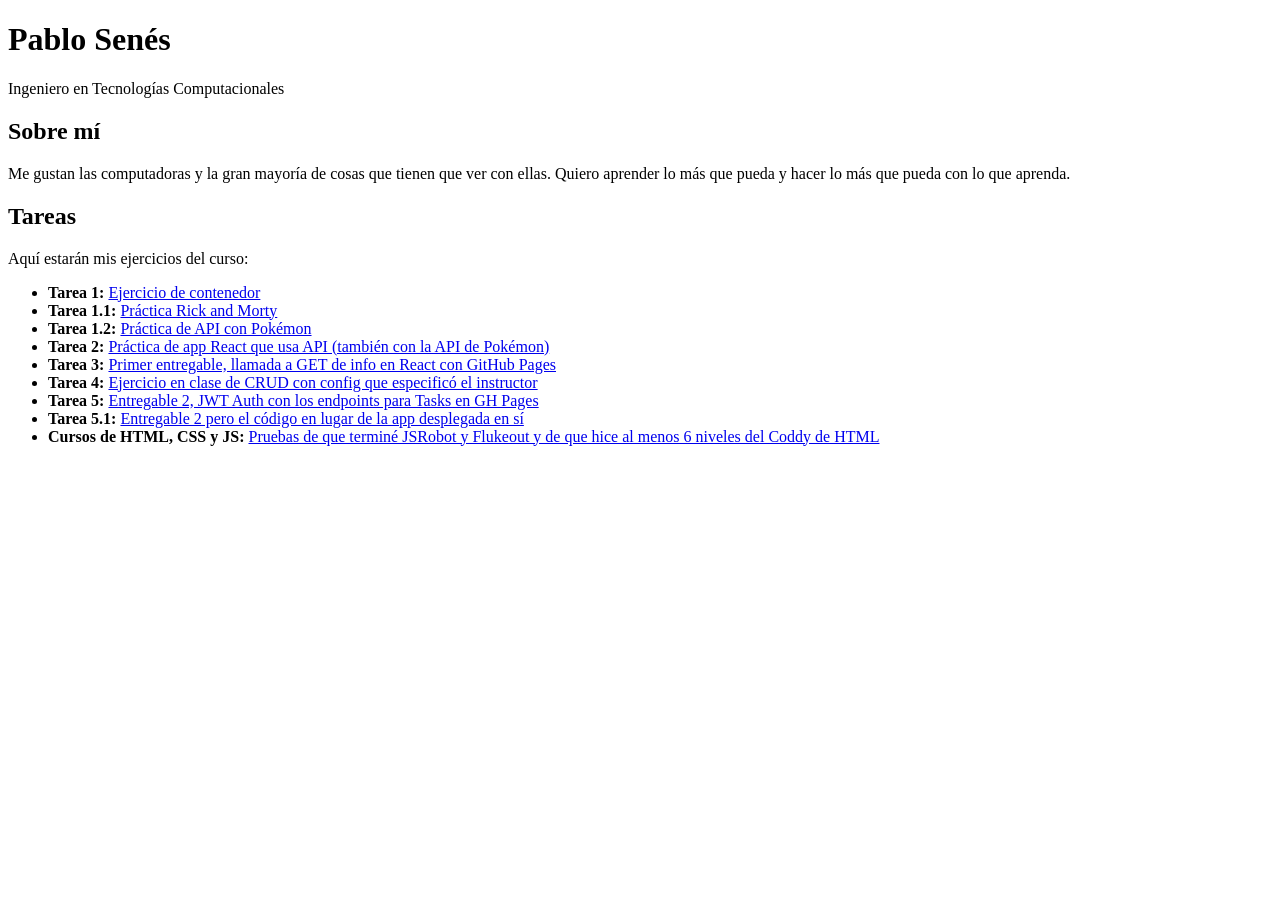
<file: index.html>
<!DOCTYPE html>
<html lang="es">
<head>
  <meta charset="UTF-8">
  <title>mi CV</title>
</head>
<body>
  
  <header>
    <h1>Pablo Senés</h1>
    <p>Ingeniero en Tecnologías Computacionales</p>
  </header>

  <section>
    <h2>Sobre mí</h2>
    <p>Me gustan las computadoras y la gran mayoría de cosas que tienen que ver con ellas. Quiero aprender lo más que pueda y hacer lo más que pueda con lo que aprenda.</p>
  </section>

  <section>
    <h2>Tareas</h2>
    <p>Aquí estarán mis ejercicios del curso:</p>
    <ul>
      <li>
        <strong>Tarea 1:</strong> 
        <a href="./practica1.html" target="_blank">Ejercicio de contenedor</a>
      </li>
      <li>
        <strong>Tarea 1.1:</strong> 
        <a href="practica_rick_morty/index.html" target="_blank">Práctica Rick and Morty</a>
      </li>
      <li>
        <strong>Tarea 1.2:</strong> 
        <a href="practica_pokemon/index.html" target="_blank">Práctica de API con Pokémon</a>
      </li>
      <li>
        <strong>Tarea 2:</strong> 
        <a href="https://ppineyro.github.io/ejercicios-react/" target="_blank">Práctica de app React que usa API (también con la API de Pokémon)</a>
      </li>
      <li>
        <strong>Tarea 3:</strong> 
        <a href="https://ppineyro.github.io/taskflow-proyectofinal/" target="_blank">Primer entregable, llamada a GET de info en React con GitHub Pages</a>
      </li>
      <li>
        <strong>Tarea 4:</strong> 
        <a href="https://ppineyro.github.io/ejercicio-crud/" target="_blank">Ejercicio en clase de CRUD con config que especificó el instructor</a>
      </li>
      <li>
        <strong>Tarea 5:</strong> 
        <a href="https://ppineyro.github.io/jwt-auth-demo/login" target="_blank">Entregable 2, JWT Auth con los endpoints para Tasks en GH Pages</a>
      </li>
      <li>
        <strong>Tarea 5.1:</strong> 
        <a href="https://github.com/ppineyro/jwt-auth-demo" target="_blank">Entregable 2 pero el código en lugar de la app desplegada en sí</a>
      </li>
      <li>
        <strong>Cursos de HTML, CSS y JS:</strong> 
        <a href="./cursos.html" target="_blank">Pruebas de que terminé JSRobot y Flukeout y de que hice al menos 6 niveles del Coddy de HTML</a>
      </li>
    </ul>
  </section>

</body>
</html>
</file>
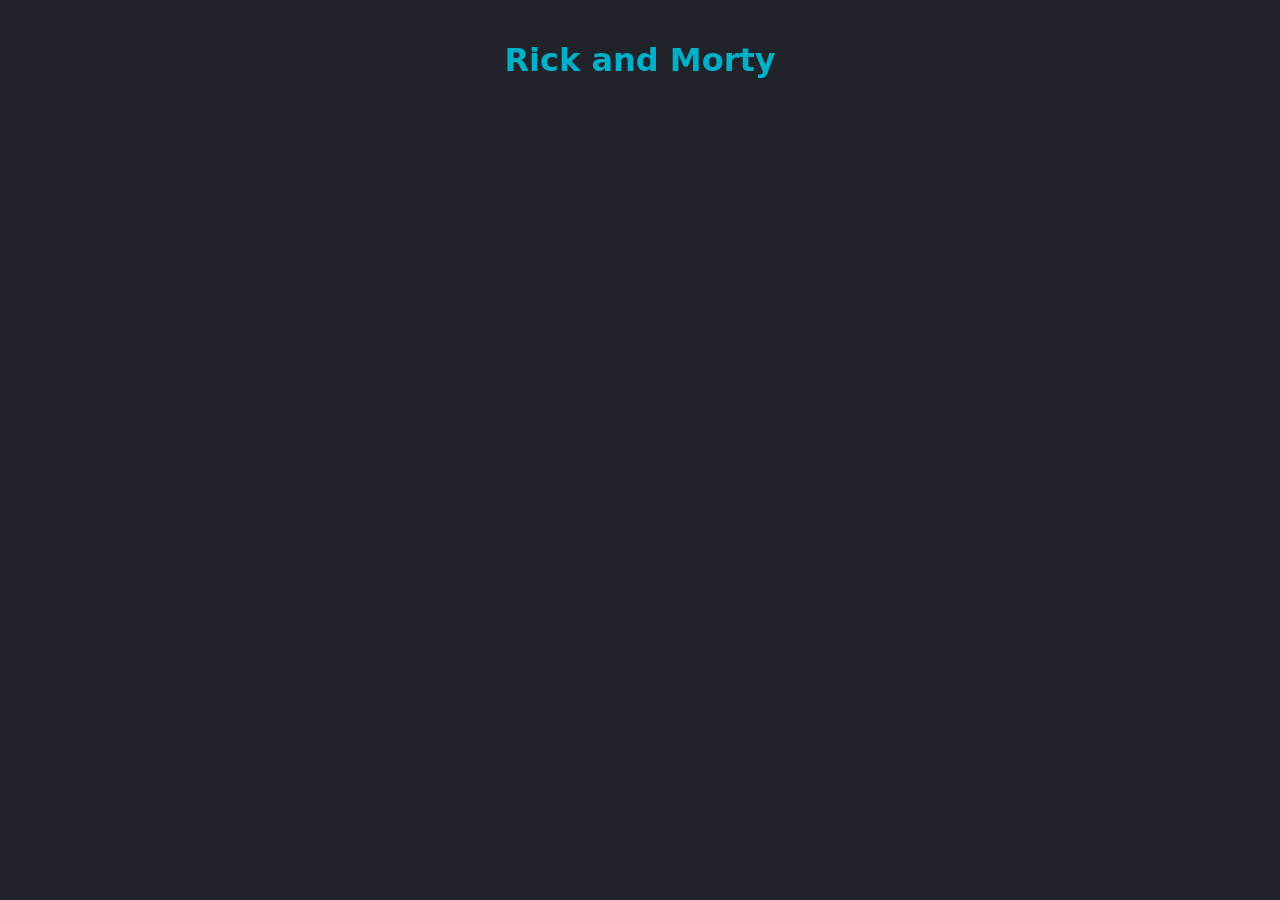
<file: practica_rick_morty/index.html>
<!DOCTYPE html>
<html lang="es">
<head>
  <meta charset="UTF-8" />
  <meta name="viewport" content="width=device-width, initial-scale=1.0" />
  <title>Rick and Morty</title>
  <link rel="stylesheet" href="styles.css" />
</head>
<body>
    <h1>Rick and Morty</h1>
    <main id="main-container" class="grid">
        
    </main>

    <script src="./functions.js"></script>
</body>
</html>
</file>
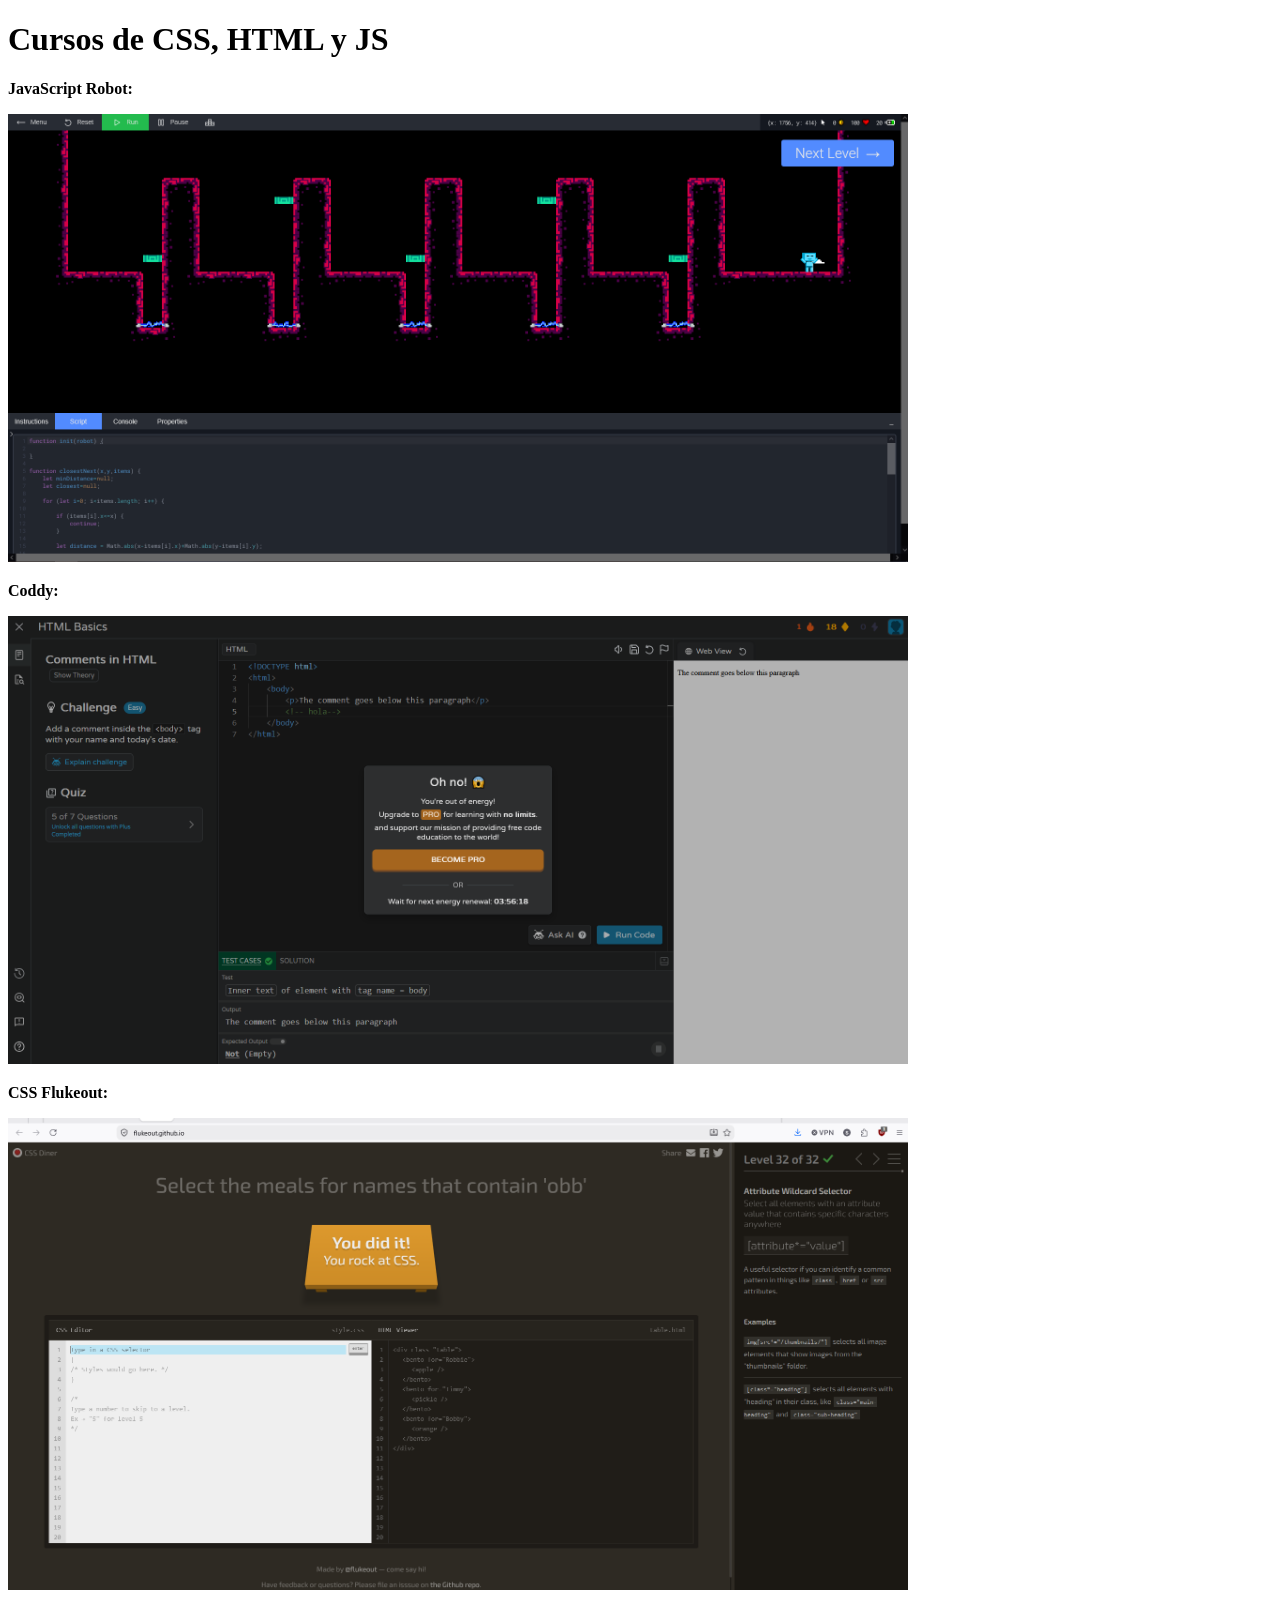
<file: cursos.html>
<!DOCTYPE html>
<html lang="en">
<head>
    <meta charset="UTF-8">
    <title>Completed Courses</title>
</head>
<body>

    <h1>Cursos de CSS, HTML y JS</h1>

    <p><strong>JavaScript Robot:</strong></p>
    <img src="images/jsrobot.png" alt="JavaScript Robot course completion certificate" width="900">

    <p><strong>Coddy:</strong></p>
    <img src="images/coddy.png" alt="Coddy course completion certificate" width="900">

    <p><strong>CSS Flukeout:</strong></p>
    <img src="images/css.png" alt="CSS course completion certificate" width="900">

</body>
</html>
</file>
<file: practica_rick_morty/styles.css>
body {
    font-family: system-ui, sans-serif;
    background-color: #202329;
    color: #ffffff;
    margin: 0;
    padding: 20px;
  }
  
  h1 {
    text-align: center;
    color: #00b0c8;
  }
  #main-container {
    display: grid;
    grid-template-columns: repeat(auto-fill, minmax(200px, 1fr));
    gap: 20px;
    max-width: 1200px;
    margin: 0 auto;
    padding: 20px;
  }

  .grid {
    display: grid;
    grid-template-columns: repeat(auto-fill, minmax(220px, 1fr));
    gap: 20px;
    max-width: 1100px;
    margin: 20px auto;
  }
  
  .card {
    background-color: #3c3e44;
    border-radius: 8px;
    overflow: hidden;
    box-shadow: 0 4px 6px rgba(0, 0, 0, 0.3);
    text-align: center;
  }
  
  .card img {
    width: 100%;
    display: block;
  }
  
  .card-info {
    padding: 12px;
  }
  
  .card-info h3 {
    margin: 8px 0;
  }
  
  .status {
    font-size: 0.9rem;
    color: #9e9e9e;
  }
</file>
